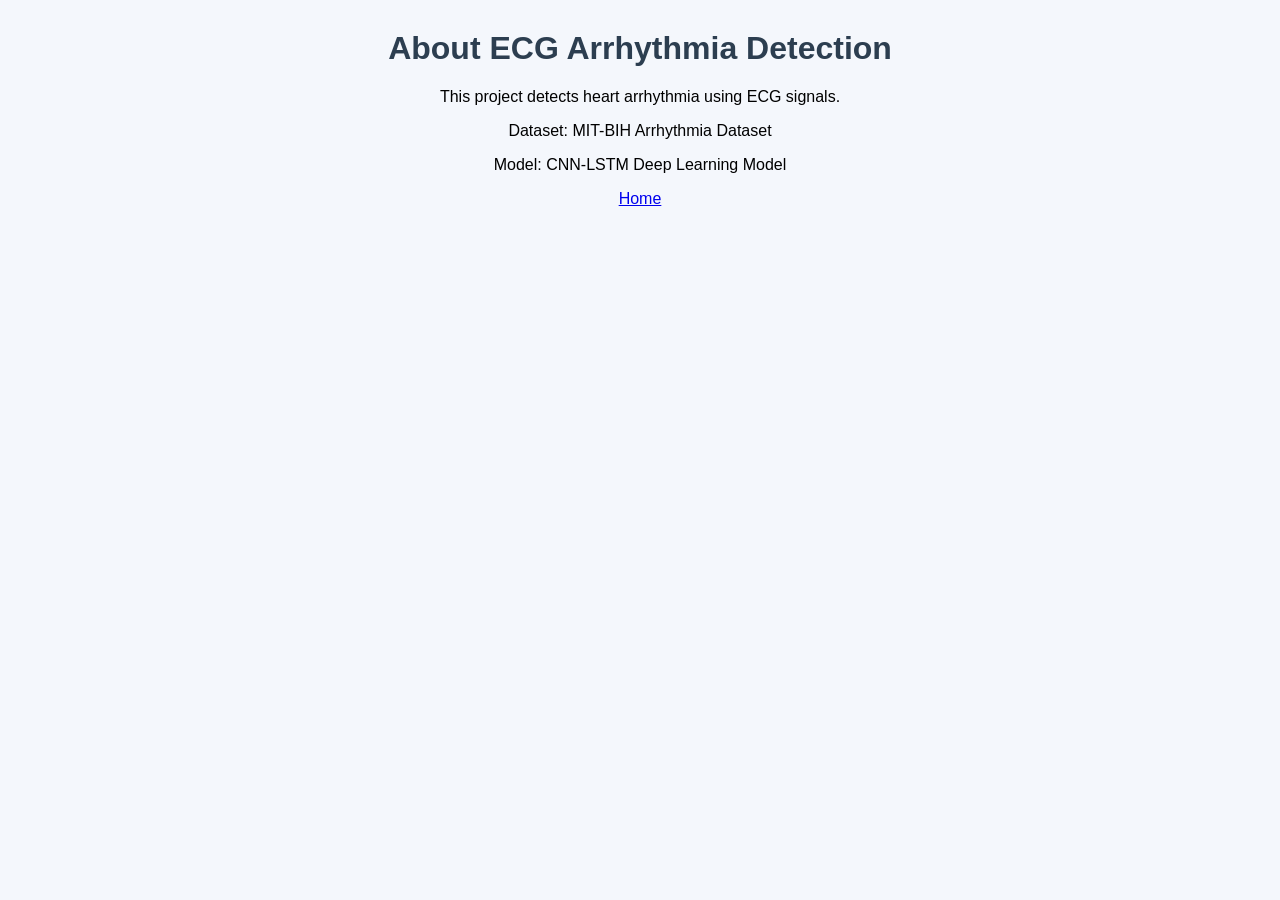
<file: main_code/frontend/about.html>
<!DOCTYPE html>
<html>
<head>
    <title>About ECG Project</title>
    <link rel="stylesheet" href="style.css">
</head>
<body>

    <h1>About ECG Arrhythmia Detection</h1>

    <p>
        This project detects heart arrhythmia using ECG signals.
    </p>

    <p>
        Dataset: MIT-BIH Arrhythmia Dataset
    </p>

    <p>
        Model: CNN-LSTM Deep Learning Model
    </p>

    <a href="index.html">Home</a>

</body>
</html>
</file>
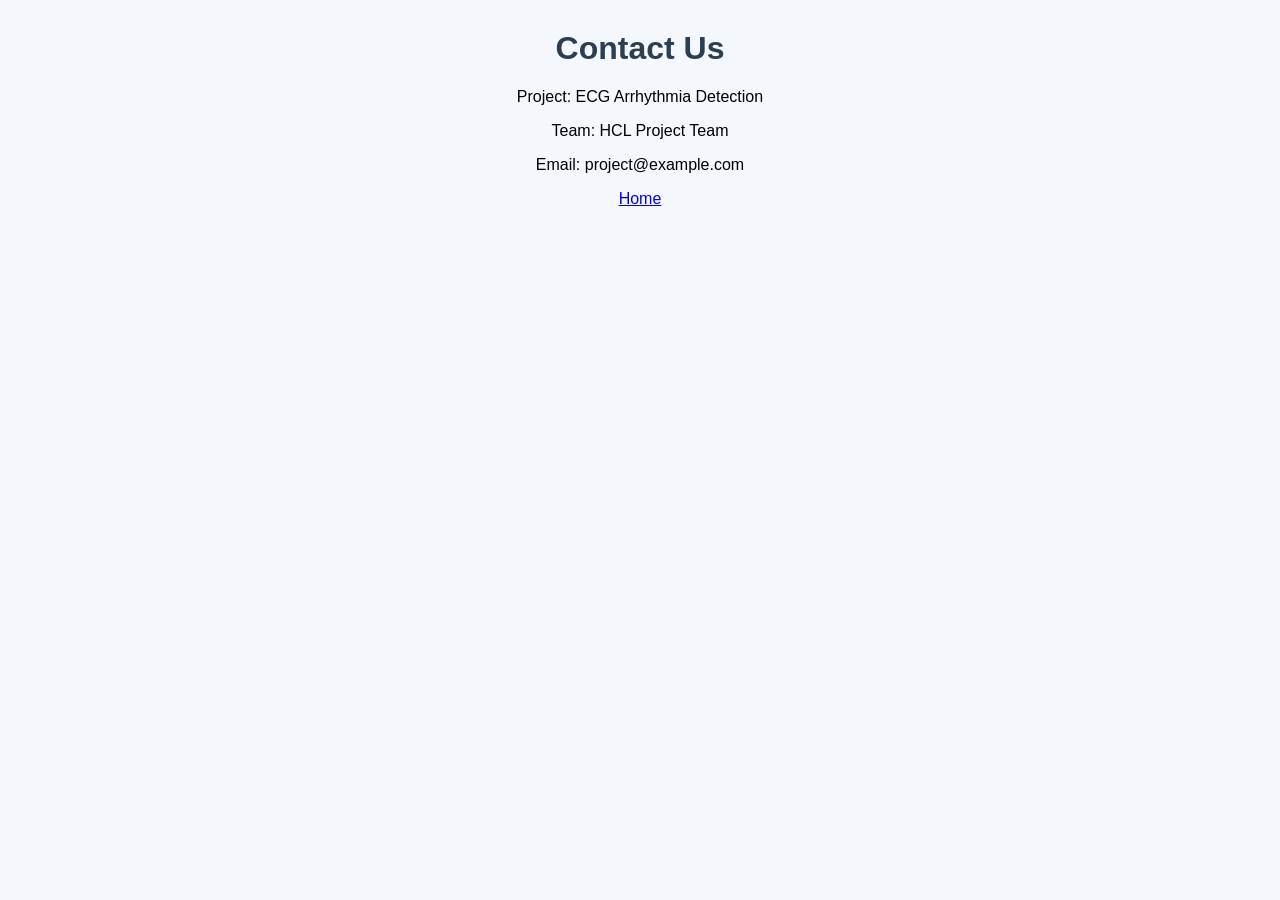
<file: main_code/frontend/contact.html>
<!DOCTYPE html>
<html>
<head>
    <title>Contact</title>
    <link rel="stylesheet" href="style.css">
</head>
<body>

    <h1>Contact Us</h1>

    <p>Project: ECG Arrhythmia Detection</p>

    <p>Team: HCL Project Team</p>

    <p>Email: project@example.com</p>

    <a href="index.html">Home</a>

</body>
</html>
</file>
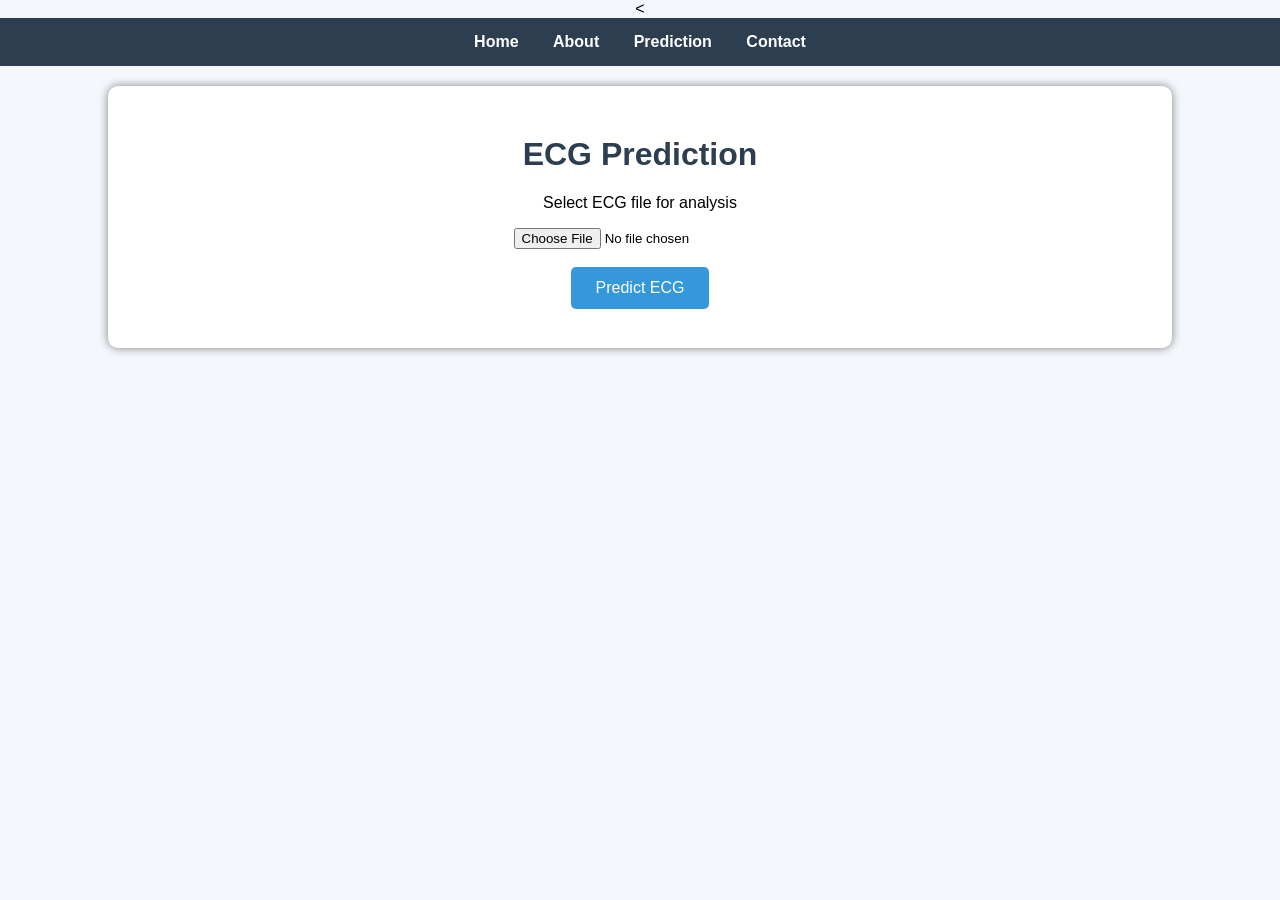
<file: main_code/frontend/prediction.html>
<!DOCTYPE html>
<html>
<head>
    <title>ECG Prediction</title>
    <link rel="stylesheet" href="style.css">
</head>
<body>

    <<nav>
    <a href="index.html">Home</a>
    <a href="about.html">About</a>
    <a href="prediction.html">Prediction</a>
    <a href="contact.html">Contact</a>
</nav>

<div class="card">
    <h1>ECG Prediction</h1>

    <p>Select ECG file for analysis</p>

    <input type="file" id="ecgFile">

    <br><br>

    <button onclick="predictECG()">Predict ECG</button>

    <h3 id="result"></h3>
</div>

<script src="script.js"></script>

</body>
</html>
</file>
<file: main_code/frontend/style.css>
body{
    font-family: Arial, sans-serif;
    margin:0;
    padding:0;
    background:#f4f7fc;
    text-align:center;
}

nav{
    background:#2c3e50;
    padding:15px;
}

nav a{
    color:white;
    text-decoration:none;
    margin:15px;
    font-weight:bold;
}

h1{
    color:#2c3e50;
    margin-top:30px;
}

button{
    background:#3498db;
    color:white;
    border:none;
    padding:12px 25px;
    border-radius:5px;
    cursor:pointer;
    font-size:16px;
}

button:hover{
    background:#2980b9;
}

.card{
    width:80%;
    margin:auto;
    background:white;
    padding:20px;
    margin-top:20px;
    border-radius:10px;
    box-shadow:0px 0px 10px gray;
}
</file>
